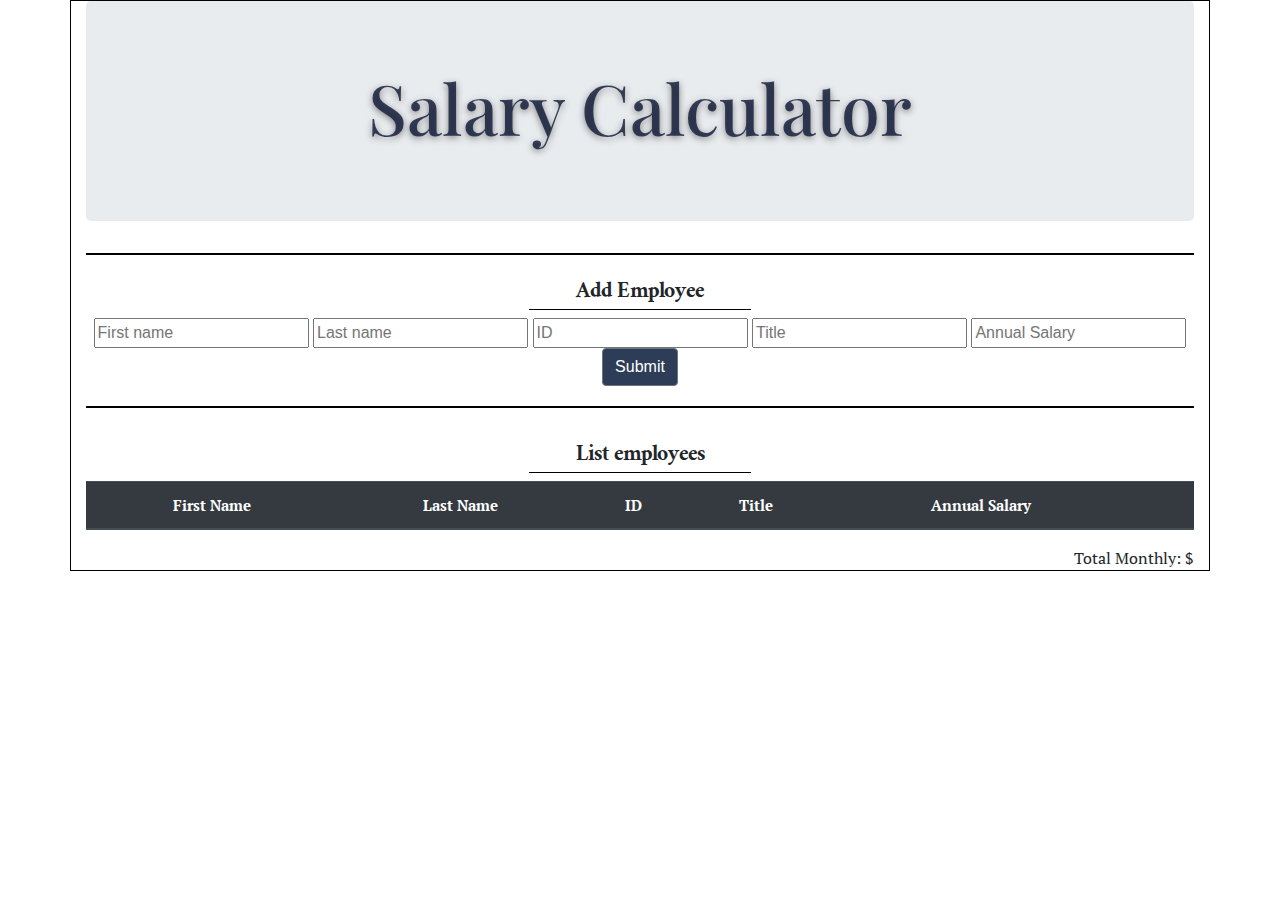
<file: index.html>
<!DOCTYPE html>
<html lang="en">

<head>
    <meta charset="UTF-8">
    <meta name="viewport" content="width=device-width, initial-scale=1.0">
    <title>Salary Calculator</title>
    <link rel="stylesheet" href="style.css">
    <link rel="stylesheet" href="bootstrap.css">
    <script src="jquery.js" charset="utf-8"></script>
    <script src="client.js" charset="utf-8"></script>
        <!-- <script src="client1.js" charset="utf-8"></script> -->
<link
    href="https://fonts.googleapis.com/css2?family=PT+Serif&family=Playfair+Display:wght@900&family=Ramaraja&display=swap"
    rel="stylesheet">




</head>

<body class=container>
    <header class=jumbotron>
        <h1 class="header">Salary Calculator</h1>
    </header>
    <div id=form_input >
        <h4>Add Employee</h4>
        <input type="text" id="firstNameInput" class="input " placeHolder="First name"/>
        <input type="text" id="lastNameInput" class="input " placeHolder="Last name"/>
        <input type="text" id="idNumberInput" class="input " placeHolder="ID"/>
        <input type="text" id="titleInput" class="input " placeHolder="Title"/>
        <input type="number" id="annualSalaryInput" class="input " placeHolder="Annual Salary"/>
        <button id="addBtn" class="btn btn-secondary">Submit</button>
    </div>
    <div id=table>
        <h4 class= "list_employee">List employees</h4>
        <table class="table table-striped">
            <thead class="thead-dark">
                <tr>
                    <th class='thead'>First Name</th>
                    <th class='thead' scope="col">Last Name</th>
                    <th class='thead' scope="col">ID</th>
                    <th class='thead' scope="col">Title</th>
                    <th class='thead' scope="col">Annual Salary</th>
                    <th class='thead' scope="col"></th>

                </tr>
            </thead>

            <tbody id="tableBody">
            </tbody>

        </table>
    </div>

    <div class= "total_money">
        Total Monthly: $
        <span id=totalOutPut></span>

</body>

</html>
</file>
<file: style.css>
.container{
    text-align: center;
    border: 1px solid black;
}
h1 {
    font-family: 'Playfair Display', serif;
}
.header{
    text-shadow: 0px 2px 7px gray;
    font-size: 70px;
    color: rgba(24, 33, 62, 0.851);

}

#form_input{
    border-bottom: 2px solid black;
    border-top: 2px solid black;
    padding-bottom: 20px;
        padding-top: 20px;

}

#addBtn{
    background-color: rgb(45, 61, 87);
}
h4{
    text-align: center;
    font-family: 'Ramaraja', serif;
    border-bottom: 1px solid black;
    padding-top: 5px;
    position: relative;
    margin: 0px 40%;

}
.list_employee{
    margin-top: 30px;
    
}

.thead{
    font-family: 'PT Serif', serif;
    font-size: 15px;
}

.total_money{
    font-family: 'PT Serif', serif;
    text-align: right;
}
</file>
